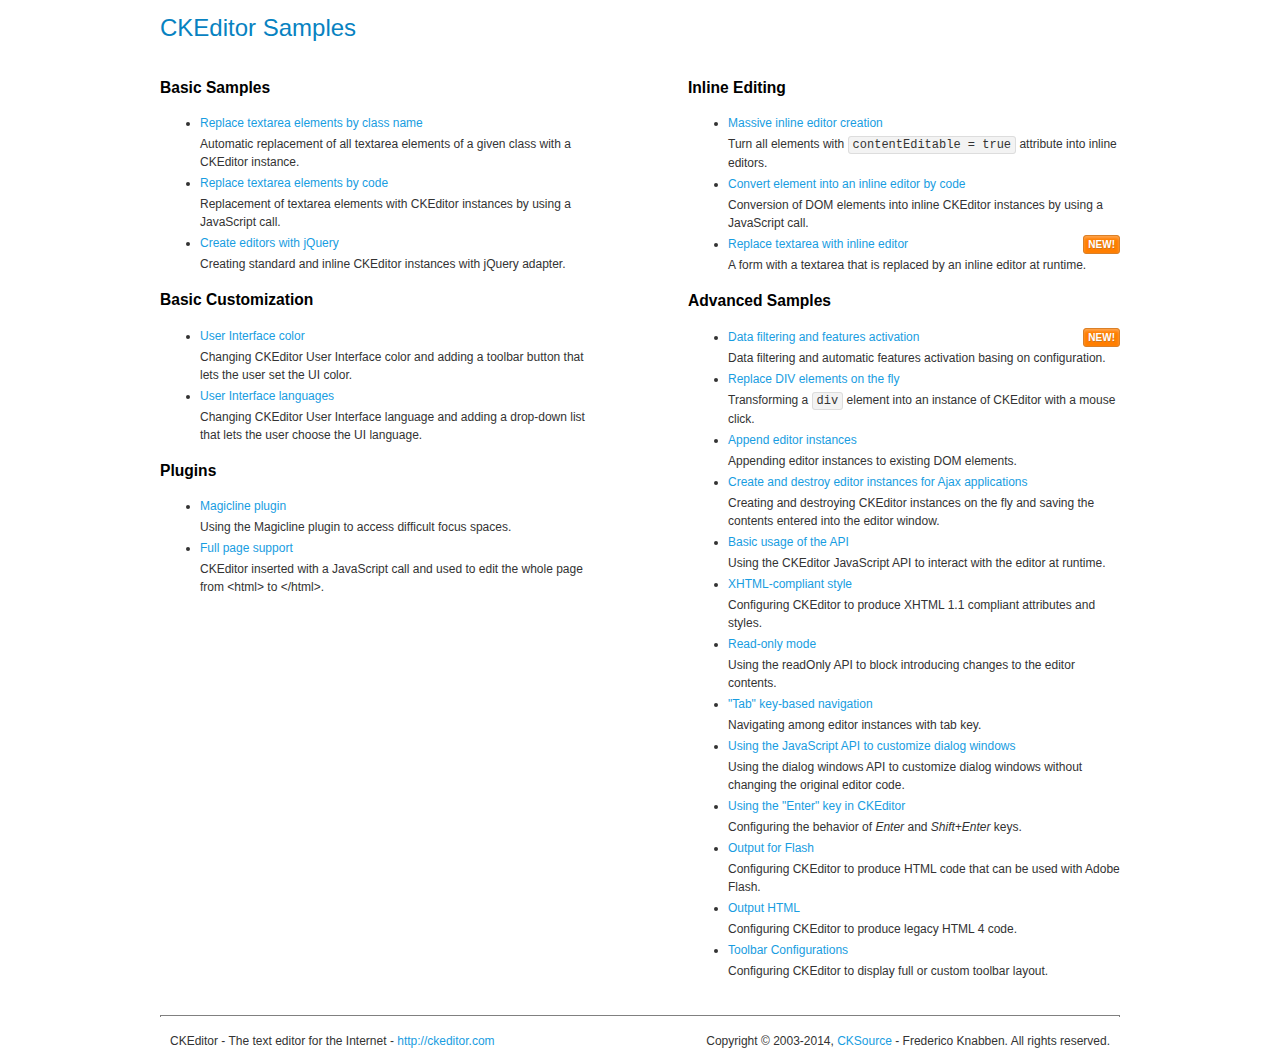
<file: staticfiles/javascript/ckeditor/samples/index.html>
<!DOCTYPE html>
<!--
Copyright (c) 2003-2014, CKSource - Frederico Knabben. All rights reserved.
For licensing, see LICENSE.md or http://ckeditor.com/license
-->
<html>
<head>
	<meta charset="utf-8">
	<title>CKEditor Samples</title>
	<link rel="stylesheet" href="sample.css">
</head>
<body>
	<h1 class="samples">
		CKEditor Samples
	</h1>
	<div class="twoColumns">
		<div class="twoColumnsLeft">
			<h2 class="samples">
				Basic Samples
			</h2>
			<dl class="samples">
				<dt><a class="samples" href="replacebyclass.html">Replace textarea elements by class name</a></dt>
				<dd>Automatic replacement of all textarea elements of a given class with a CKEditor instance.</dd>

				<dt><a class="samples" href="replacebycode.html">Replace textarea elements by code</a></dt>
				<dd>Replacement of textarea elements with CKEditor instances by using a JavaScript call.</dd>

				<dt><a class="samples" href="jquery.html">Create editors with jQuery</a></dt>
				<dd>Creating standard and inline CKEditor instances with jQuery adapter.</dd>
			</dl>

			<h2 class="samples">
				Basic Customization
			</h2>
			<dl class="samples">
				<dt><a class="samples" href="uicolor.html">User Interface color</a></dt>
				<dd>Changing CKEditor User Interface color and adding a toolbar button that lets the user set the UI color.</dd>

				<dt><a class="samples" href="uilanguages.html">User Interface languages</a></dt>
				<dd>Changing CKEditor User Interface language and adding a drop-down list that lets the user choose the UI language.</dd>
			</dl>


			<h2 class="samples">Plugins</h2>
<dl class="samples">
<dt><a class="samples" href="plugins/magicline/magicline.html">Magicline plugin</a></dt>
<dd>Using the Magicline plugin to access difficult focus spaces.</dd>

<dt><a class="samples" href="plugins/wysiwygarea/fullpage.html">Full page support</a></dt>
<dd>CKEditor inserted with a JavaScript call and used to edit the whole page from &lt;html&gt; to &lt;/html&gt;.</dd>
</dl>
		</div>
		<div class="twoColumnsRight">
			<h2 class="samples">
				Inline Editing
			</h2>
			<dl class="samples">
				<dt><a class="samples" href="inlineall.html">Massive inline editor creation</a></dt>
				<dd>Turn all elements with <code>contentEditable = true</code> attribute into inline editors.</dd>

				<dt><a class="samples" href="inlinebycode.html">Convert element into an inline editor by code</a></dt>
				<dd>Conversion of DOM elements into inline CKEditor instances by using a JavaScript call.</dd>

				<dt><a class="samples" href="inlinetextarea.html">Replace textarea with inline editor</a> <span class="new">New!</span></dt>
				<dd>A form with a textarea that is replaced by an inline editor at runtime.</dd>

				
			</dl>

			<h2 class="samples">
				Advanced Samples
			</h2>
			<dl class="samples">
				<dt><a class="samples" href="datafiltering.html">Data filtering and features activation</a> <span class="new">New!</span></dt>
				<dd>Data filtering and automatic features activation basing on configuration.</dd>

				<dt><a class="samples" href="divreplace.html">Replace DIV elements on the fly</a></dt>
				<dd>Transforming a <code>div</code> element into an instance of CKEditor with a mouse click.</dd>

				<dt><a class="samples" href="appendto.html">Append editor instances</a></dt>
				<dd>Appending editor instances to existing DOM elements.</dd>

				<dt><a class="samples" href="ajax.html">Create and destroy editor instances for Ajax applications</a></dt>
				<dd>Creating and destroying CKEditor instances on the fly and saving the contents entered into the editor window.</dd>

				<dt><a class="samples" href="api.html">Basic usage of the API</a></dt>
				<dd>Using the CKEditor JavaScript API to interact with the editor at runtime.</dd>

				<dt><a class="samples" href="xhtmlstyle.html">XHTML-compliant style</a></dt>
				<dd>Configuring CKEditor to produce XHTML 1.1 compliant attributes and styles.</dd>

				<dt><a class="samples" href="readonly.html">Read-only mode</a></dt>
				<dd>Using the readOnly API to block introducing changes to the editor contents.</dd>

				<dt><a class="samples" href="tabindex.html">"Tab" key-based navigation</a></dt>
				<dd>Navigating among editor instances with tab key.</dd>


				
<dt><a class="samples" href="plugins/dialog/dialog.html">Using the JavaScript API to customize dialog windows</a></dt>
<dd>Using the dialog windows API to customize dialog windows without changing the original editor code.</dd>

<dt><a class="samples" href="plugins/enterkey/enterkey.html">Using the &quot;Enter&quot; key in CKEditor</a></dt>
<dd>Configuring the behavior of <em>Enter</em> and <em>Shift+Enter</em> keys.</dd>

<dt><a class="samples" href="plugins/htmlwriter/outputforflash.html">Output for Flash</a></dt>
<dd>Configuring CKEditor to produce HTML code that can be used with Adobe Flash.</dd>

<dt><a class="samples" href="plugins/htmlwriter/outputhtml.html">Output HTML</a></dt>
<dd>Configuring CKEditor to produce legacy HTML 4 code.</dd>

<dt><a class="samples" href="plugins/toolbar/toolbar.html">Toolbar Configurations</a></dt>
<dd>Configuring CKEditor to display full or custom toolbar layout.</dd>

			</dl>
		</div>
	</div>
	<div id="footer">
		<hr>
		<p>
			CKEditor - The text editor for the Internet - <a class="samples" href="http://ckeditor.com/">http://ckeditor.com</a>
		</p>
		<p id="copy">
			Copyright &copy; 2003-2014, <a class="samples" href="http://cksource.com/">CKSource</a> - Frederico Knabben. All rights reserved.
		</p>
	</div>
</body>
</html>
</file>
<file: staticfiles/javascript/ckeditor/samples/sample.css>
/*
Copyright (c) 2003-2014, CKSource - Frederico Knabben. All rights reserved.
For licensing, see LICENSE.md or http://ckeditor.com/license
*/

html, body, h1, h2, h3, h4, h5, h6, div, span, blockquote, p, address, form, fieldset, img, ul, ol, dl, dt, dd, li, hr, table, td, th, strong, em, sup, sub, dfn, ins, del, q, cite, var, samp, code, kbd, tt, pre
{
	line-height: 1.5;
}

body
{
	padding: 10px 30px;
}

input, textarea, select, option, optgroup, button, td, th
{
	font-size: 100%;
}

pre, code, kbd, samp, tt
{
	font-family: monospace,monospace;
	font-size: 1em;
}

body {
    width: 960px;
    margin: 0 auto;
}

code
{
	background: #f3f3f3;
	border: 1px solid #ddd;
	padding: 1px 4px;

	-moz-border-radius: 3px;
	-webkit-border-radius: 3px;
	border-radius: 3px;
}

abbr
{
	border-bottom: 1px dotted #555;
	cursor: pointer;
}

.new, .beta
{
	text-transform: uppercase;
	font-size: 10px;
	font-weight: bold;
	padding: 1px 4px;
	margin: 0 0 0 5px;
	color: #fff;
	float: right;

	-moz-border-radius: 3px;
	-webkit-border-radius: 3px;
	border-radius: 3px;
}

.new
{
	background: #FF7E00;
	border: 1px solid #DA8028;
	text-shadow: 0 1px 0 #C97626;

	-moz-box-shadow: 0 2px 3px 0 #FFA54E inset;
	-webkit-box-shadow: 0 2px 3px 0 #FFA54E inset;
	box-shadow: 0 2px 3px 0 #FFA54E inset;
}

.beta
{
	background: #18C0DF;
	border: 1px solid #19AAD8;
	text-shadow: 0 1px 0 #048CAD;
	font-style: italic;

	-moz-box-shadow: 0 2px 3px 0 #50D4FD inset;
	-webkit-box-shadow: 0 2px 3px 0 #50D4FD inset;
	box-shadow: 0 2px 3px 0 #50D4FD inset;
}

h1.samples
{
	color: #0782C1;
	font-size: 200%;
	font-weight: normal;
	margin: 0;
	padding: 0;
}

h1.samples a
{
	color: #0782C1;
	text-decoration: none;
	border-bottom: 1px dotted #0782C1;
}

.samples a:hover
{
	border-bottom: 1px dotted #0782C1;
}

h2.samples
{
	color: #000000;
	font-size: 130%;
	margin: 15px 0 0 0;
	padding: 0;
}

p, blockquote, address, form, pre, dl, h1.samples, h2.samples
{
	margin-bottom: 15px;
}

ul.samples
{
	margin-bottom: 15px;
}

.clear
{
	clear: both;
}

fieldset
{
	margin: 0;
	padding: 10px;
}

body, input, textarea
{
	color: #333333;
	font-family: Arial, Helvetica, sans-serif;
}

body
{
	font-size: 75%;
}

a.samples
{
	color: #189DE1;
	text-decoration: none;
}

form
{
	margin: 0;
	padding: 0;
}

pre.samples
{
	background-color: #F7F7F7;
	border: 1px solid #D7D7D7;
	overflow: auto;
	padding: 0.25em;
	white-space: pre-wrap; /* CSS 2.1 */
	word-wrap: break-word; /* IE7 */
	-moz-tab-size: 4;
	-o-tab-size: 4;
	-webkit-tab-size: 4;
	tab-size: 4;
}

#footer
{
	clear: both;
	padding-top: 10px;
}

#footer hr
{
	margin: 10px 0 15px 0;
	height: 1px;
	border: solid 1px gray;
	border-bottom: none;
}

#footer p
{
	margin: 0 10px 10px 10px;
	float: left;
}

#footer #copy
{
	float: right;
}

#outputSample
{
	width: 100%;
	table-layout: fixed;
}

#outputSample thead th
{
	color: #dddddd;
	background-color: #999999;
	padding: 4px;
	white-space: nowrap;
}

#outputSample tbody th
{
	vertical-align: top;
	text-align: left;
}

#outputSample pre
{
	margin: 0;
	padding: 0;
}

.description
{
	border: 1px dotted #B7B7B7;
	margin-bottom: 10px;
	padding: 10px 10px 0;
	overflow: hidden;
}

label
{
	display: block;
	margin-bottom: 6px;
}

/**
 *	CKEditor editables are automatically set with the "cke_editable" class
 *	plus cke_editable_(inline|themed) depending on the editor type.
 */

/* Style a bit the inline editables. */
.cke_editable.cke_editable_inline
{
	cursor: pointer;
}

/* Once an editable element gets focused, the "cke_focus" class is
   added to it, so we can style it differently. */
.cke_editable.cke_editable_inline.cke_focus
{
	box-shadow: inset 0px 0px 20px 3px #ddd, inset 0 0 1px #000;
	outline: none;
	background: #eee;
	cursor: text;
}

/* Avoid pre-formatted overflows inline editable. */
.cke_editable_inline pre
{
	white-space: pre-wrap;
	word-wrap: break-word;
}

/**
 *	Samples index styles.
 */

.twoColumns,
.twoColumnsLeft,
.twoColumnsRight
{
	overflow: hidden;
}

.twoColumnsLeft,
.twoColumnsRight
{
	width: 45%;
}

.twoColumnsLeft
{
	float: left;
}

.twoColumnsRight
{
	float: right;
}

dl.samples
{
	padding: 0 0 0 40px;
}
dl.samples > dt
{
	display: list-item;
	list-style-type: disc;
	list-style-position: outside;
	margin: 0 0 3px;
}
dl.samples > dd
{
	margin: 0 0 3px;
}
.warning
{
    color: #ff0000;
	background-color: #FFCCBA;
    border: 2px dotted #ff0000;
	padding: 15px 10px;
	margin: 10px 0;
}

/* Used on inline samples */

blockquote
{
	font-style: italic;
	font-family: Georgia, Times, "Times New Roman", serif;
	padding: 2px 0;
	border-style: solid;
	border-color: #ccc;
	border-width: 0;
}

.cke_contents_ltr blockquote
{
	padding-left: 20px;
	padding-right: 8px;
	border-left-width: 5px;
}

.cke_contents_rtl blockquote
{
	padding-left: 8px;
	padding-right: 20px;
	border-right-width: 5px;
}

img.right {
    border: 1px solid #ccc;
    float: right;
    margin-left: 15px;
    padding: 5px;
}

img.left {
    border: 1px solid #ccc;
    float: left;
    margin-right: 15px;
    padding: 5px;
}
</file>
